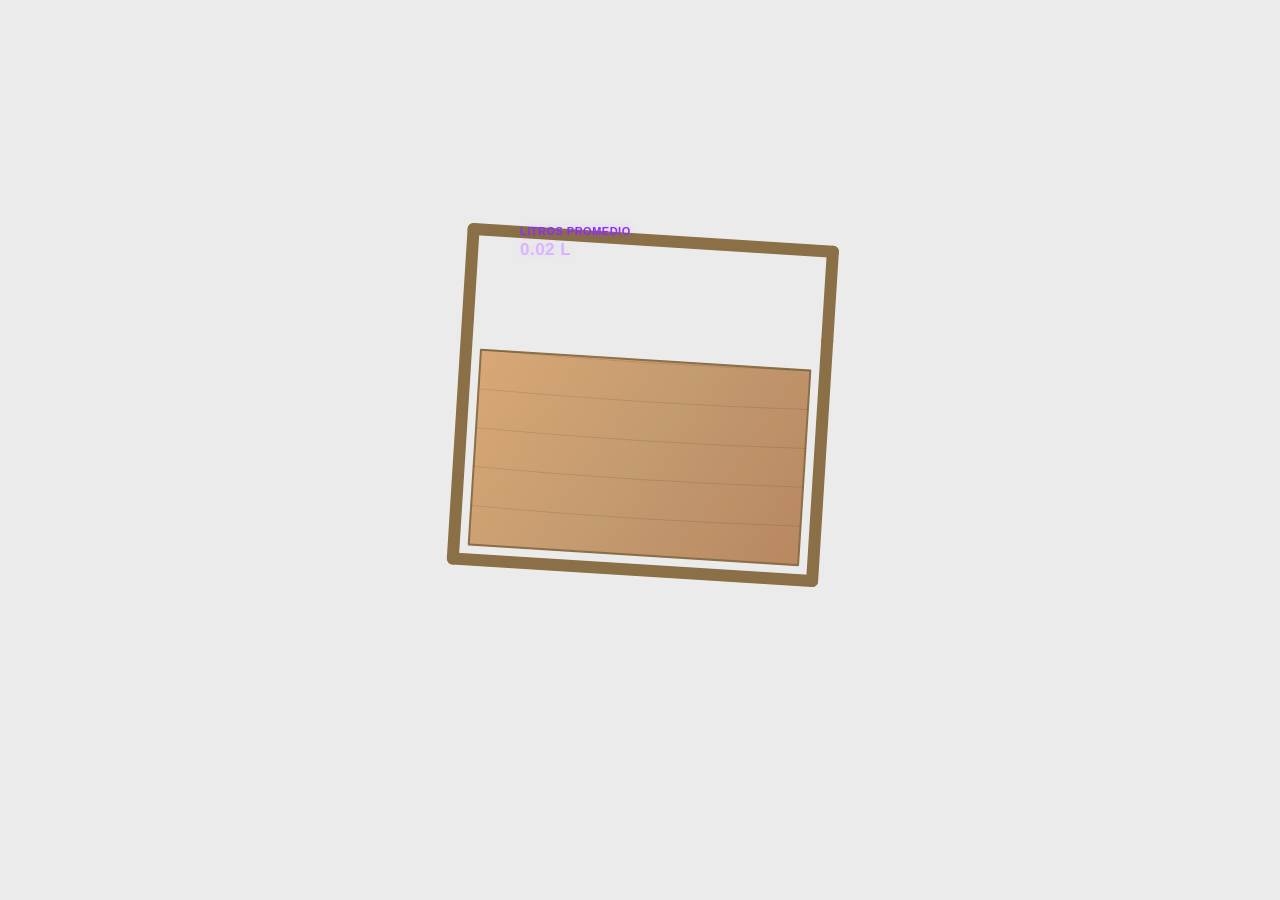
<file: panel-3d-canvas.html>
<!doctype html>
<html lang="es">
<head>
<meta charset="utf-8"/>
<meta name="viewport" content="width=device-width, initial-scale=1"/>
<title>Panel 3D - Canvas</title>
<style>
  html,body {margin:0;width:100%;height:100%;overflow:hidden;background:#f0f0f0;}
  #canvas {display:block;background:#f0f0f0;}
  .overlay {
    position:absolute;
    font-family:'Inter',Arial,sans-serif;
    font-weight:800;
    text-transform:uppercase;
    letter-spacing:.045em;
    color:#8c2cff;
    text-shadow:0 0 8px rgba(140,44,255,.22);
    white-space:nowrap;
  }
  .overlay strong {
    display:block;
    margin-top:3px;
    color:#d7b4ff;
    font-size:17px;
    text-shadow:0 0 10px rgba(215,180,255,.25);
  }
</style>
</head>
<body>
<canvas id="canvas"></canvas>
<div id="labels"></div>

<script>
const canvas = document.getElementById('canvas');
const ctx = canvas.getContext('2d');
const labelsContainer = document.getElementById('labels');

canvas.width = window.innerWidth;
canvas.height = window.innerHeight;

let panelData = {
  AVG_HUMIDITY: '59%',
  AVG_TEMP: '19.9°C',
  AVG_LITERS: '0.02 L'
};

// Cargar datos
fetch('panel_data.json')
  .then(r => r.json())
  .then(data => {
    panelData = {
      AVG_HUMIDITY: data.AVG_HUMIDITY || panelData.AVG_HUMIDITY,
      AVG_TEMP: data.AVG_TEMP || panelData.AVG_TEMP,
      AVG_LITERS: data.AVG_LITERS || panelData.AVG_LITERS
    };
    animate();
  })
  .catch(() => animate());

// Isometric 3D drawing
function drawPanel(rotation) {
  ctx.fillStyle = '#f0f0f0';
  ctx.fillRect(0, 0, canvas.width, canvas.height);

  const centerX = canvas.width / 2;
  const centerY = canvas.height / 2;
  const scale = Math.min(canvas.width, canvas.height) / 600;

  // Fondo oscuro sutil
  ctx.fillStyle = 'rgba(0,0,0,0.02)';
  ctx.fillRect(0, 0, canvas.width, canvas.height);

  // Rotación suave
  ctx.save();
  ctx.translate(centerX, centerY);
  ctx.rotate(rotation * 0.1);

  // Dibujar panel con isometría
  drawIsometricPanel(scale);

  ctx.restore();
}

function drawIsometricPanel(scale) {
  // Bambú marrón
  const bambooColor = '#8B6F47';
  const lineWidth = 8 * scale;

  ctx.strokeStyle = bambooColor;
  ctx.lineWidth = lineWidth;
  ctx.lineCap = 'round';
  ctx.lineJoin = 'round';

  // Estructura de patas
  drawLine(-120*scale, 80*scale, -120*scale, -80*scale, bambooColor, lineWidth);
  drawLine(120*scale, 80*scale, 120*scale, -80*scale, bambooColor, lineWidth);
  drawLine(-120*scale, -80*scale, -120*scale, -140*scale, bambooColor, lineWidth);
  drawLine(120*scale, -80*scale, 120*scale, -140*scale, bambooColor, lineWidth);

  // Travesaños
  drawLine(-120*scale, 80*scale, 120*scale, 80*scale, bambooColor, lineWidth);
  drawLine(-120*scale, -140*scale, 120*scale, -140*scale, bambooColor, lineWidth);

  // Panel de tela
  drawTela(-110*scale, -60*scale, 110*scale, -60*scale, 110*scale, 70*scale, -110*scale, 70*scale);

  // Etiquetas superpuestas
  drawLabel(-80*scale, 100*scale, 'Humedad promedio', panelData.AVG_HUMIDITY);
  drawLabel(80*scale, -100*scale, 'Temperatura promedio', panelData.AVG_TEMP);
  drawLabel(-80*scale, -150*scale, 'Litros promedio', panelData.AVG_LITERS);
}

function drawTela(x1, y1, x2, y2, x3, y3, x4, y4) {
  // Gradiente de tela
  const grad = ctx.createLinearGradient(x1, y1, x3, y3);
  grad.addColorStop(0, '#D8A876');
  grad.addColorStop(0.5, '#C49A6F');
  grad.addColorStop(1, '#B88860');

  ctx.fillStyle = grad;
  ctx.beginPath();
  ctx.moveTo(x1, y1);
  ctx.lineTo(x2, y2);
  ctx.lineTo(x3, y3);
  ctx.lineTo(x4, y4);
  ctx.closePath();
  ctx.fill();

  // Borde
  ctx.strokeStyle = '#8B6F47';
  ctx.lineWidth = 2;
  ctx.stroke();

  // Ondulación de tela
  ctx.strokeStyle = 'rgba(0,0,0,0.1)';
  ctx.lineWidth = 1;
  for (let i = 0; i < 5; i++) {
    const y = y1 + (y3 - y1) * i / 5;
    ctx.beginPath();
    ctx.moveTo(x1, y);
    ctx.quadraticCurveTo((x1+x2)/2, y + 5, x2, y);
    ctx.stroke();
  }
}

function drawLine(x1, y1, x2, y2, color, width) {
  ctx.strokeStyle = color;
  ctx.lineWidth = width;
  ctx.beginPath();
  ctx.moveTo(x1, y1);
  ctx.lineTo(x2, y2);
  ctx.stroke();
}

function drawLabel(x, y, title, value) {
  const el = document.createElement('div');
  el.className = 'overlay';
  el.style.left = (canvas.width/2 + x) + 'px';
  el.style.top = (canvas.height/2 + y) + 'px';
  el.style.fontSize = '11px';
  el.innerHTML = `${title}<strong>${value}</strong>`;
  labelsContainer.innerHTML = '';
  labelsContainer.appendChild(el);
}

let t = 0;
function animate() {
  t += 0.01;
  drawPanel(t);
  requestAnimationFrame(animate);
}

// Resize handler
window.addEventListener('resize', () => {
  canvas.width = window.innerWidth;
  canvas.height = window.innerHeight;
});

// Interacción con mouse
let isDragging = false;
let lastX = 0;
canvas.addEventListener('mousedown', (e) => {
  isDragging = true;
  lastX = e.clientX;
});
canvas.addEventListener('mousemove', (e) => {
  if (isDragging) {
    const delta = e.clientX - lastX;
    t += delta * 0.01;
    lastX = e.clientX;
  }
});
canvas.addEventListener('mouseup', () => {
  isDragging = false;
});
</script>
</body>
</html>
</file>
